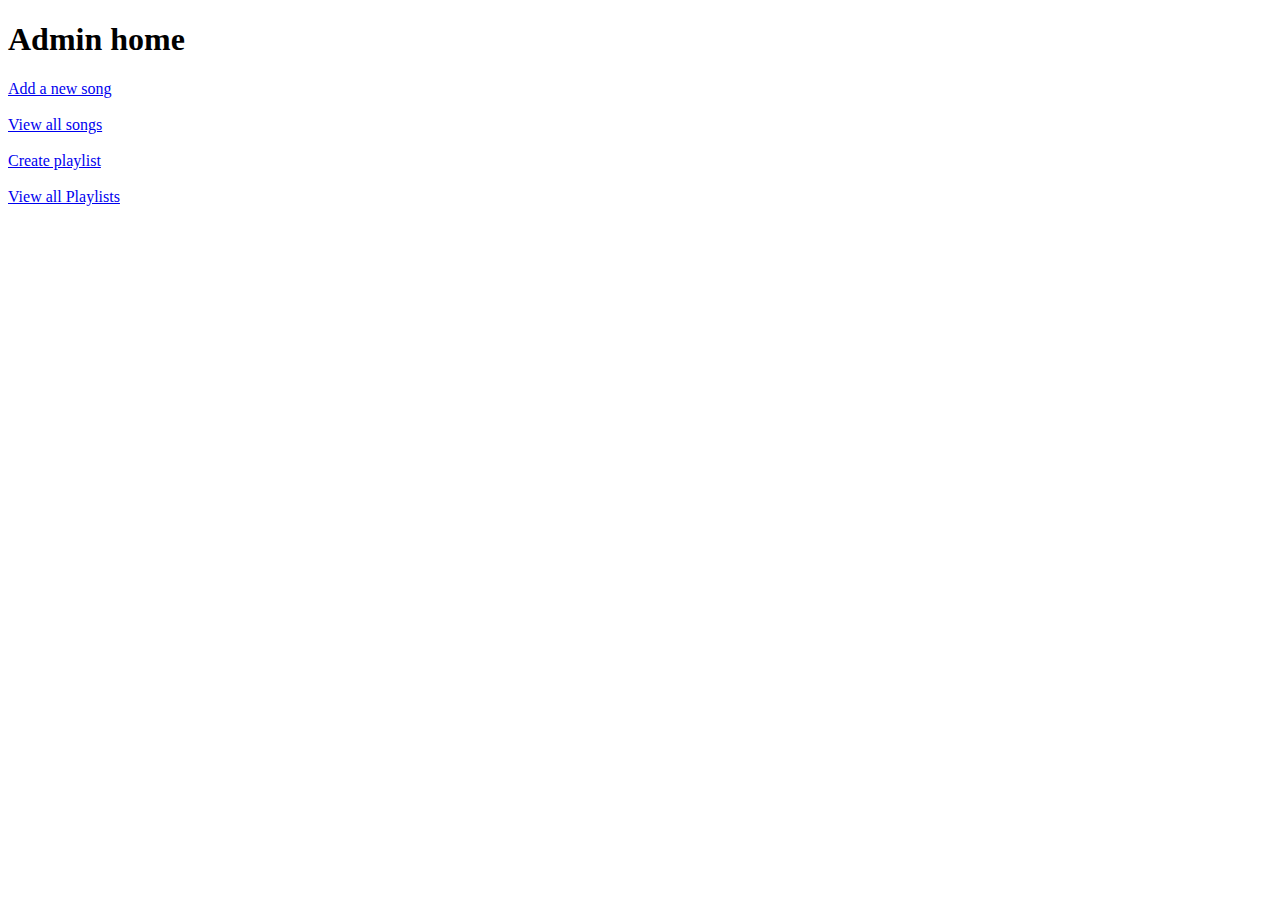
<file: src/main/resources/templates/adminHome.html>
<!DOCTYPE html>
<html>
<head>
<meta charset="ISO-8859-1">
<title>Insert title here</title>
<link rel="stylesheet" th:href="@{/CSS/admin.css}">
</head>
<body>
<div>
<h1>Admin home</h1>
</div>
<div>
<a href="newSong">Add a new song</a>
</div>
<br>
<div>
<a href="viewSongs">View all songs</a>
</div>
<br>
<div>
<a href="createPlaylist">Create playlist</a>
</div>
<br>
<div>
<a href="viewPlaylists">View all Playlists</a>
</div>
</body>
</html>
</file>
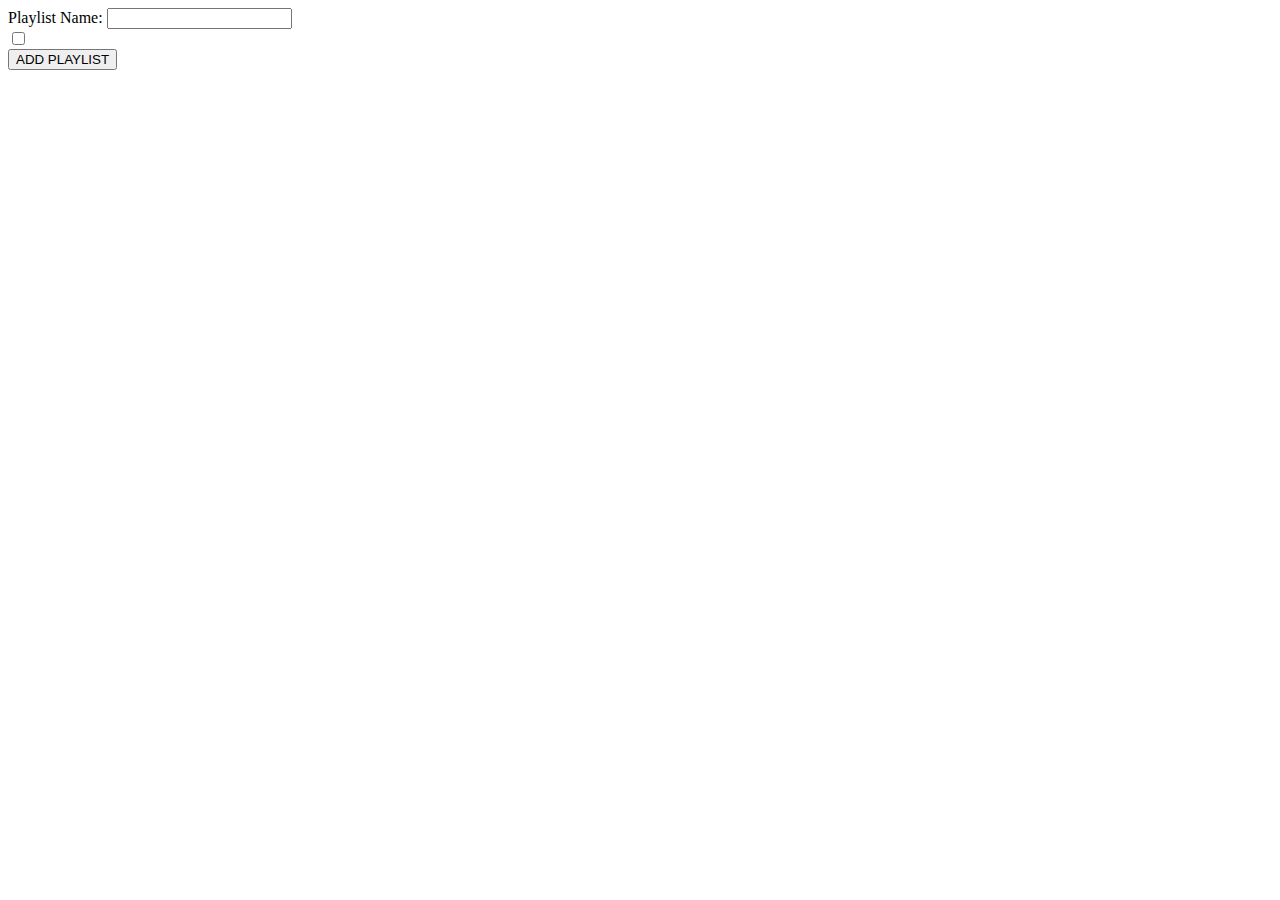
<file: src/main/resources/templates/createPlaylist.html>
<!DOCTYPE html>
<html>
<head>
<meta charset="ISO-8859-1">
<title>Insert title here</title>
</head>
<body>
<form action="addPlaylist" method="post">
<label>Playlist Name:</label>
<input type="text" name="name"/>
<br>

<div th:each="song:${songs}" >
   <input type="checkbox" th:name="songs" th:value="${song.id}"/>
   <label th:text="${song.name}"></label>

</div>


<input type="submit" value="ADD PLAYLIST">

</form>

</body>
</html>
</file>
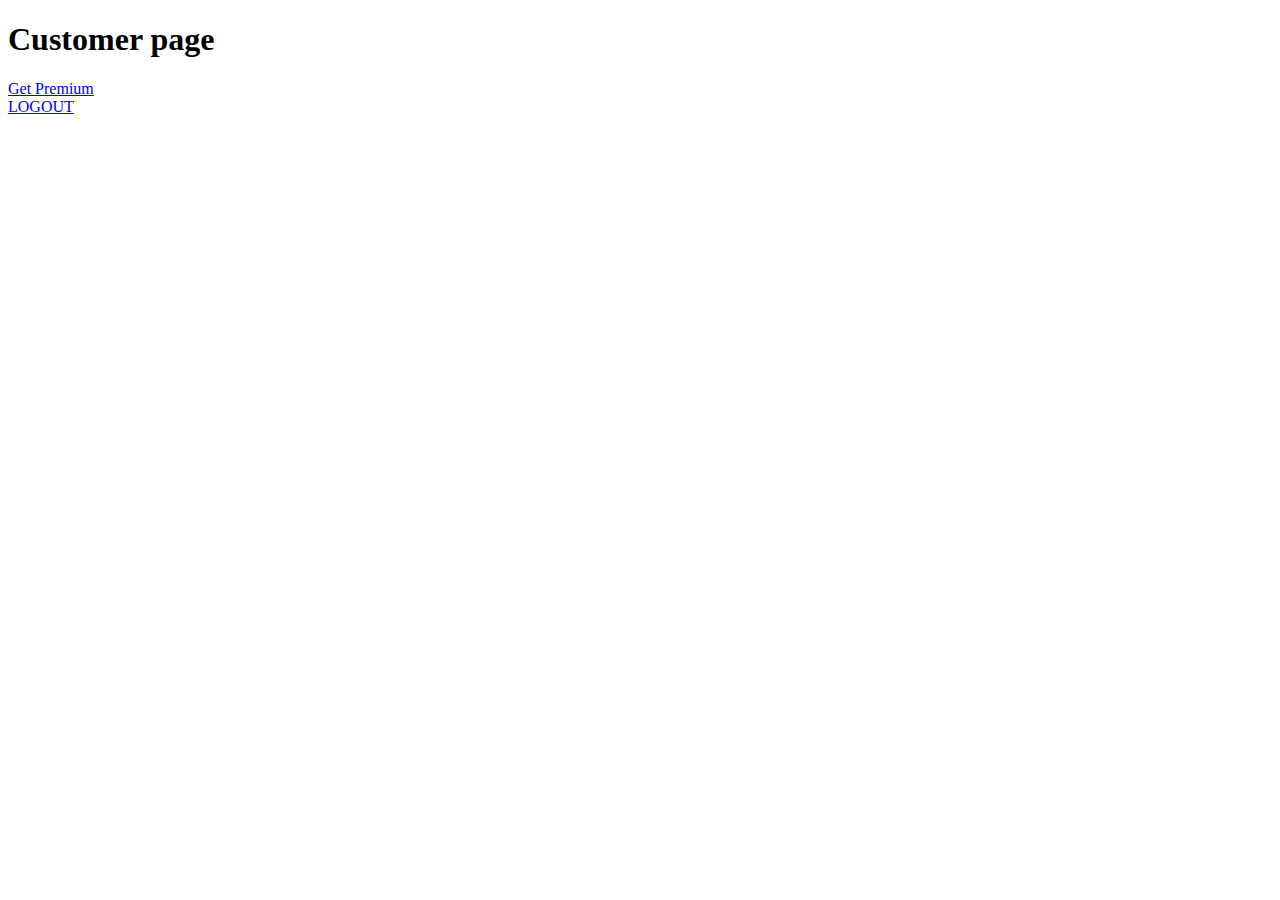
<file: src/main/resources/templates/customerHome.html>
<!DOCTYPE html>
<html>
<head>
<meta charset="ISO-8859-1">
<title>Insert title here</title>
</head>
<body>
<h1>Customer page</h1>

<a href="pay">Get Premium</a>


<br>

<a href="logout">LOGOUT</a>
</body>
</html>
</file>
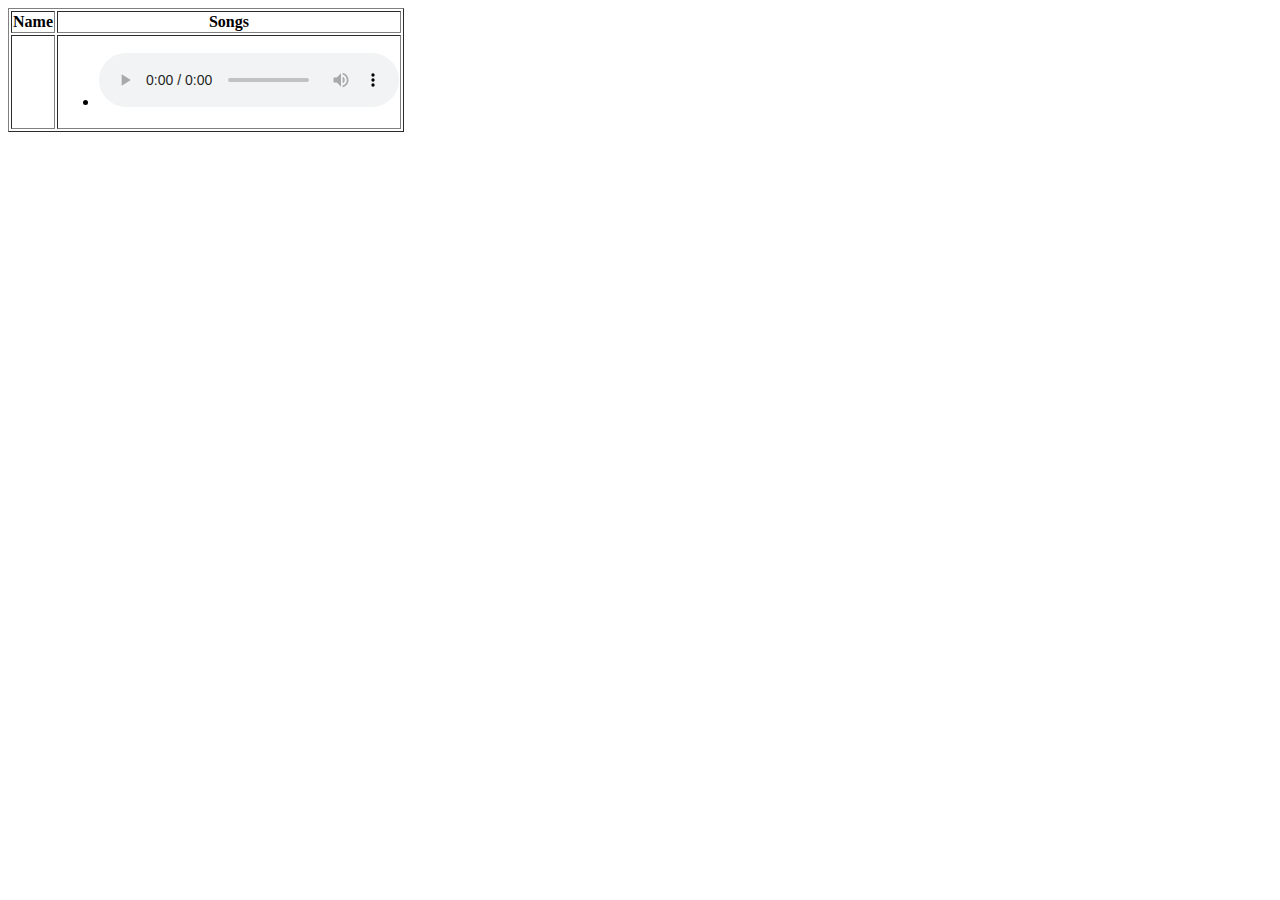
<file: src/main/resources/templates/displayPlaylists.html>
<!DOCTYPE html>
<html>
<head>
<meta charset="ISO-8859-1">
<title>Insert title here</title>
<style type="text/css">
       iframe{
           height:100px;
           width:500px;
           }
</style>
</head>
<body>
<table border>
    <thead>
        <tr>
            <th>Name</th>
            <th>Songs</th>
        </tr>    
    </thead>
    
    <tbody>
        <tr th:each="plist:${allPlaylists}">
            <td th:text="${plist.name}"></td>
            <td>
              <ul>
                  <li th:each="song:${plist.songs}">
                       <span th:text="${song.name}"></span>
                       <audio controls>
                       <source th:src="${song.link}" type="audio/mpeg">
                       </audio>
                  </li>
              </ul> 
            </td>
        </tr>
    </tbody>
</table>

</body>
</html>
</file>
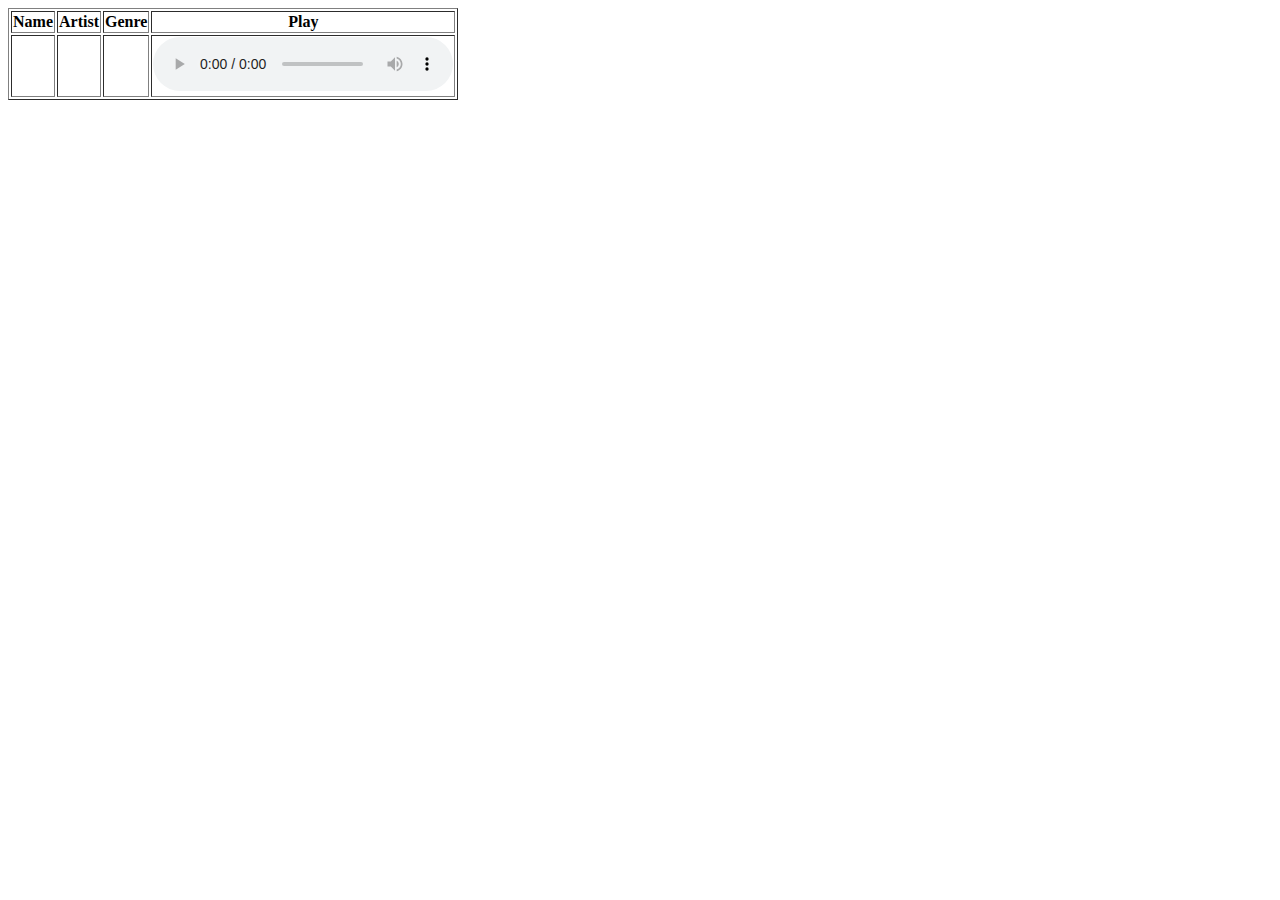
<file: src/main/resources/templates/displaySongs.html>
<!DOCTYPE html>
<html xmlns:th="http://www.thymeleaf.org">
<head>
<meta charset="ISO-8859-1">
<title>Insert title here</title>
<style type="text/css">
       iframe{
           height:100px;
           width:500px;
           }
</style>
</head>
<body>
<table border>
    <thead>
        <tr>
            <th>Name</th>
            <th>Artist</th>
            <th>Genre</th>
            <th>Play</th>
        </tr>    
    </thead>
    
    <tbody>
        <tr th:each="song:${Songs}">
            <td th:text="${song.name}"></td>
            <td th:text="${song.artist}"></td>
            <td th:text="${song.genre}"></td>
            <td>
            <audio controls>
               <source th:src="${song.link}" type="audio/mpeg">
               </audio>
             </td>
        </tr>
    </tbody>
</table>
</body>
</html>
</file>
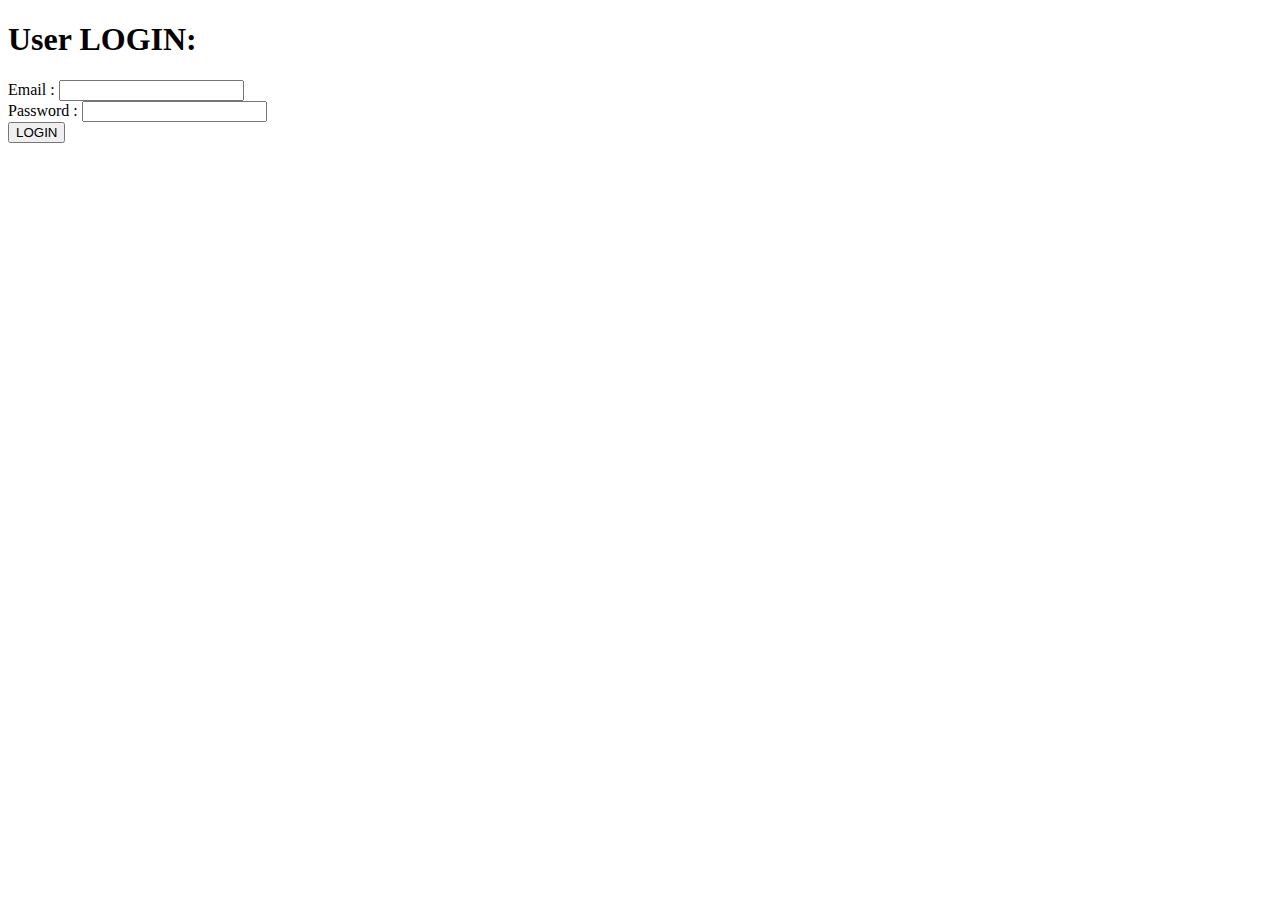
<file: src/main/resources/templates/login.html>
<!DOCTYPE html>
<html>
<head>
<meta charset="ISO-8859-1">
<title>Insert title here</title>
</head>
<body>
<h1>User LOGIN: </h1>

<form action="validate"  method="post">
<label>Email : </label>
<input type = "email" name = "email"/>
<br>
<label>Password : </label>
<input type = "password" name = "password"/>
<br>
<input type="submit" value="LOGIN" />

</form>

</body>
</html>
</file>
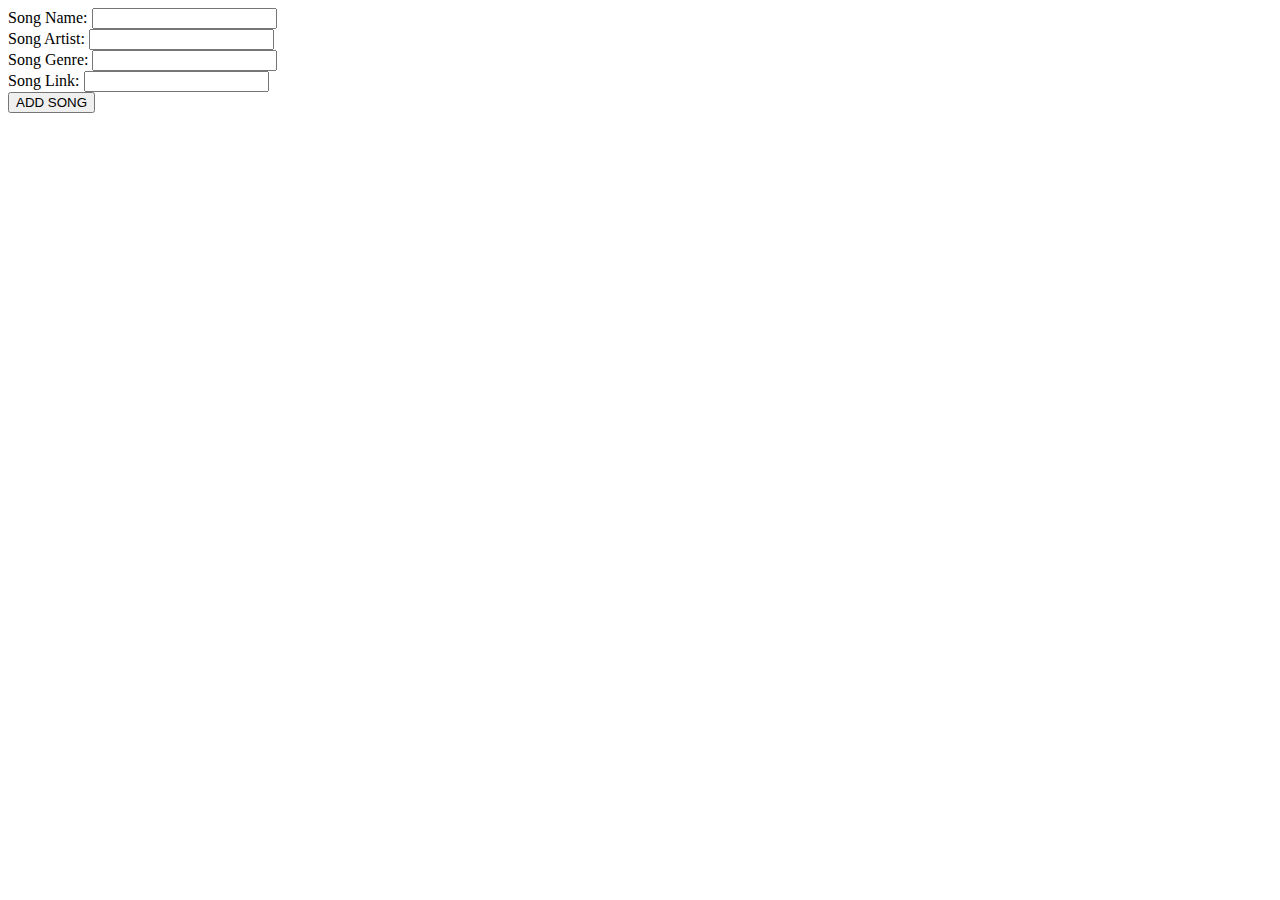
<file: src/main/resources/templates/newSong.html>
<!DOCTYPE html>
<html>
<head>
<meta charset="ISO-8859-1">
<title>Insert title here</title>
</head>
<body>
<form action="addSong" method="post">
	<label>Song Name:</label>
	<input type="text" name="name"/>
	<br/>
	<label>Song Artist:</label>
    <input type="text" name="artist"/>
    <br/>
    <label>Song Genre:</label>
    <input type="text" name="genre"/>
    <br/>
    <label>Song Link:</label>
    <input type="text" name="link"/>
    <br/>
    <input type="Submit" value="ADD SONG"/>
</form>

</body>
</html>
</file>
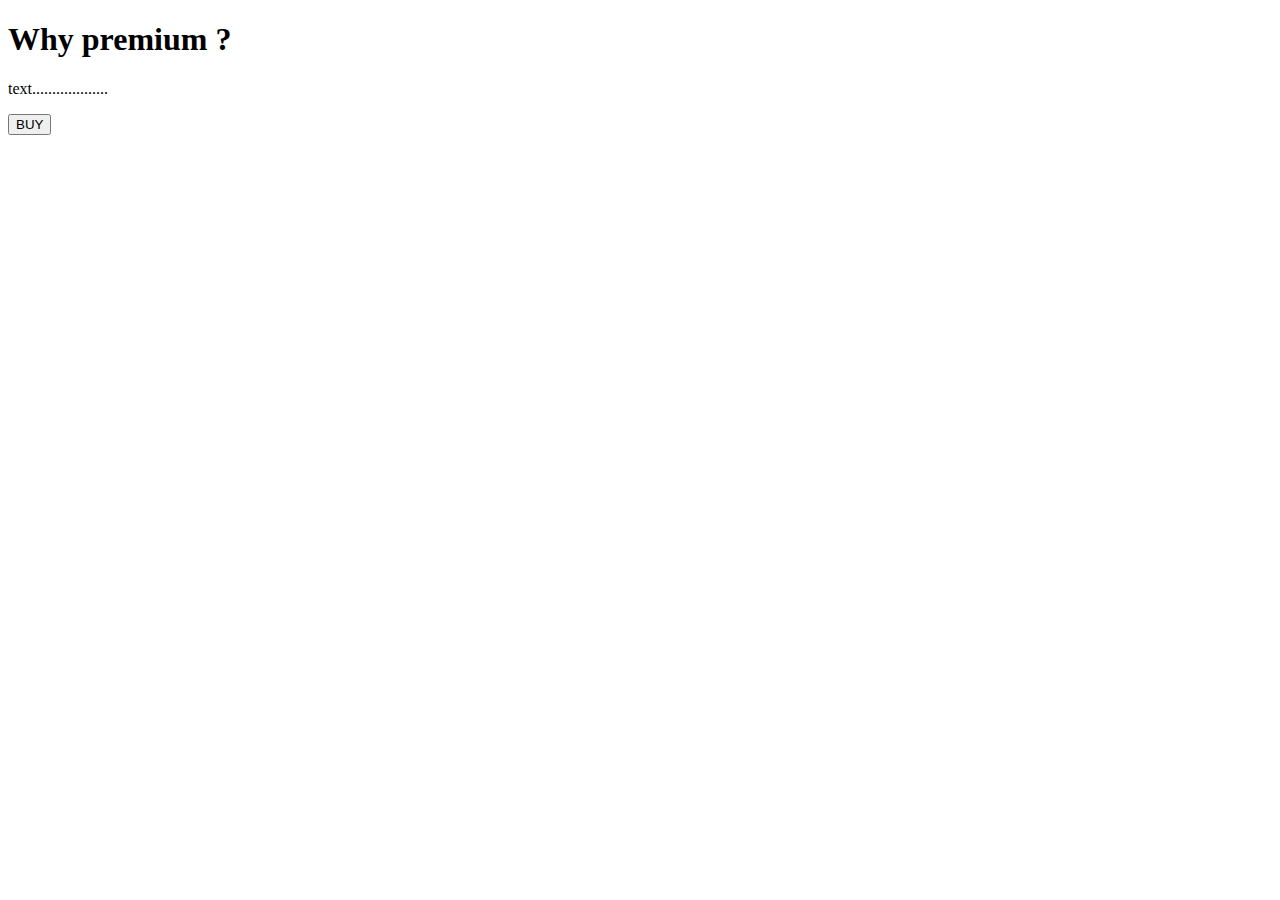
<file: src/main/resources/templates/pay.html>
<!DOCTYPE html>
<html xmlns:th="https://www.thymeleaf.org">
<head>
<meta charset="ISO-8859-1">
	
	<title>View Course</title>
	<script src="https://checkout.razorpay.com/v1/checkout.js"></script>
	<script src="https://code.jquery.com/jquery-3.5.1.min.js"></script>

</head>
<body>
<div>

		<h1>Why premium ? </h1>
		<p>text...................</p>
		
    	<form id="payment-form">
	        <button type="submit" class="buy-button" >BUY</button>
	    </form>
   
</div>

<script>
$(document).ready(function() {
    $(".buy-button").click(function(e) {
        e.preventDefault();
        var form = $(this).closest('form');
        
        
        createOrder();
    });
});

function createOrder() {
	
    $.post("/createOrder")
        .done(function(order) {
            order = JSON.parse(order);
            var options = {
                "key": "rzp_test_lQ2eU3t2C2y8Vm",
                "amount": order.amount_due.toString(),
                "currency": "INR",
                "name": "Tune Hub",
                "description": "Test Transaction",
                "order_id": order.id,
                "handler": function (response) {
                    verifyPayment(response.razorpay_order_id, response.razorpay_payment_id, response.razorpay_signature);
                },
                "prefill": {
                    "name": "Your Name",
                    "email": "test@example.com",
                    "contact": "9999999999"
                },
                "notes": {
                    "address": "Your Address"
                },
                "theme": {
                    "color": "#F37254"
                }
            };
            var rzp1 = new Razorpay(options);
            rzp1.open();
        })
        .fail(function(error) {
            console.error("Error:", error);
        });
}

function verifyPayment(orderId, paymentId, signature) {
     $.post("/verify", { orderId: orderId, paymentId: paymentId, signature: signature })
         .done(function(isValid) {
             if (isValid) {
                 console.log("Payment successful");
             } else {
                 console.log("Payment failed");
             }
         })
         .fail(function(error) {
             console.error("Error:", error);
         });
}
</script>
</body>
</html>
</file>
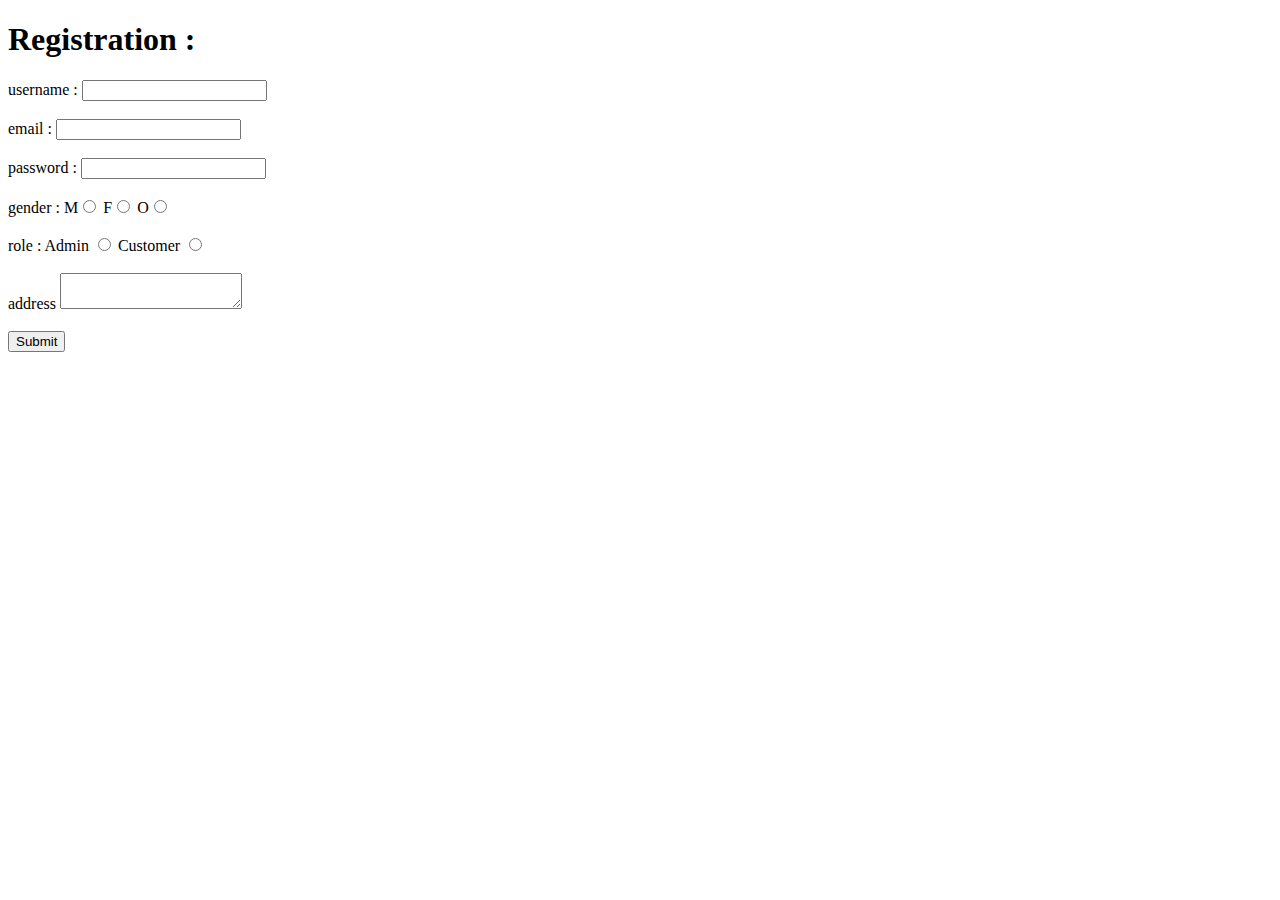
<file: src/main/resources/templates/register.html>
<!DOCTYPE html>
<html>
<head>
<meta charset="ISO-8859-1">
<title>Insert title here</title>
</head>
<body>
<h1>Registration :</h1>
   <form action="register" method="post">
   <label>username :</label>
   <input type="text" name="username">
      <br>
      <br>
   <label>email :</label>
   <input type="email"  name="email">
      <br>
       <br>
   <label>password :</label>
   <input type="password"  name="password">
      <br>
       <br>
   <label>gender :</label>
   M<input type="radio" name="gender" value="male"/>
   F<input type="radio" name="gender" value="female"/>
   O<input type="radio" name="gender" value="other"/>
      <br>
       <br>
   <label>role :</label>
   Admin <input type="radio" name="role" value="admin"/>
   Customer <input type="radio" name="role" value="customer"/>
      <br>
       <br>
   <label>address</label>
   <textarea name="address"></textarea>
   <br>
    <br>
   <input type="Submit">
   </form>

</body>
</html>
</file>
